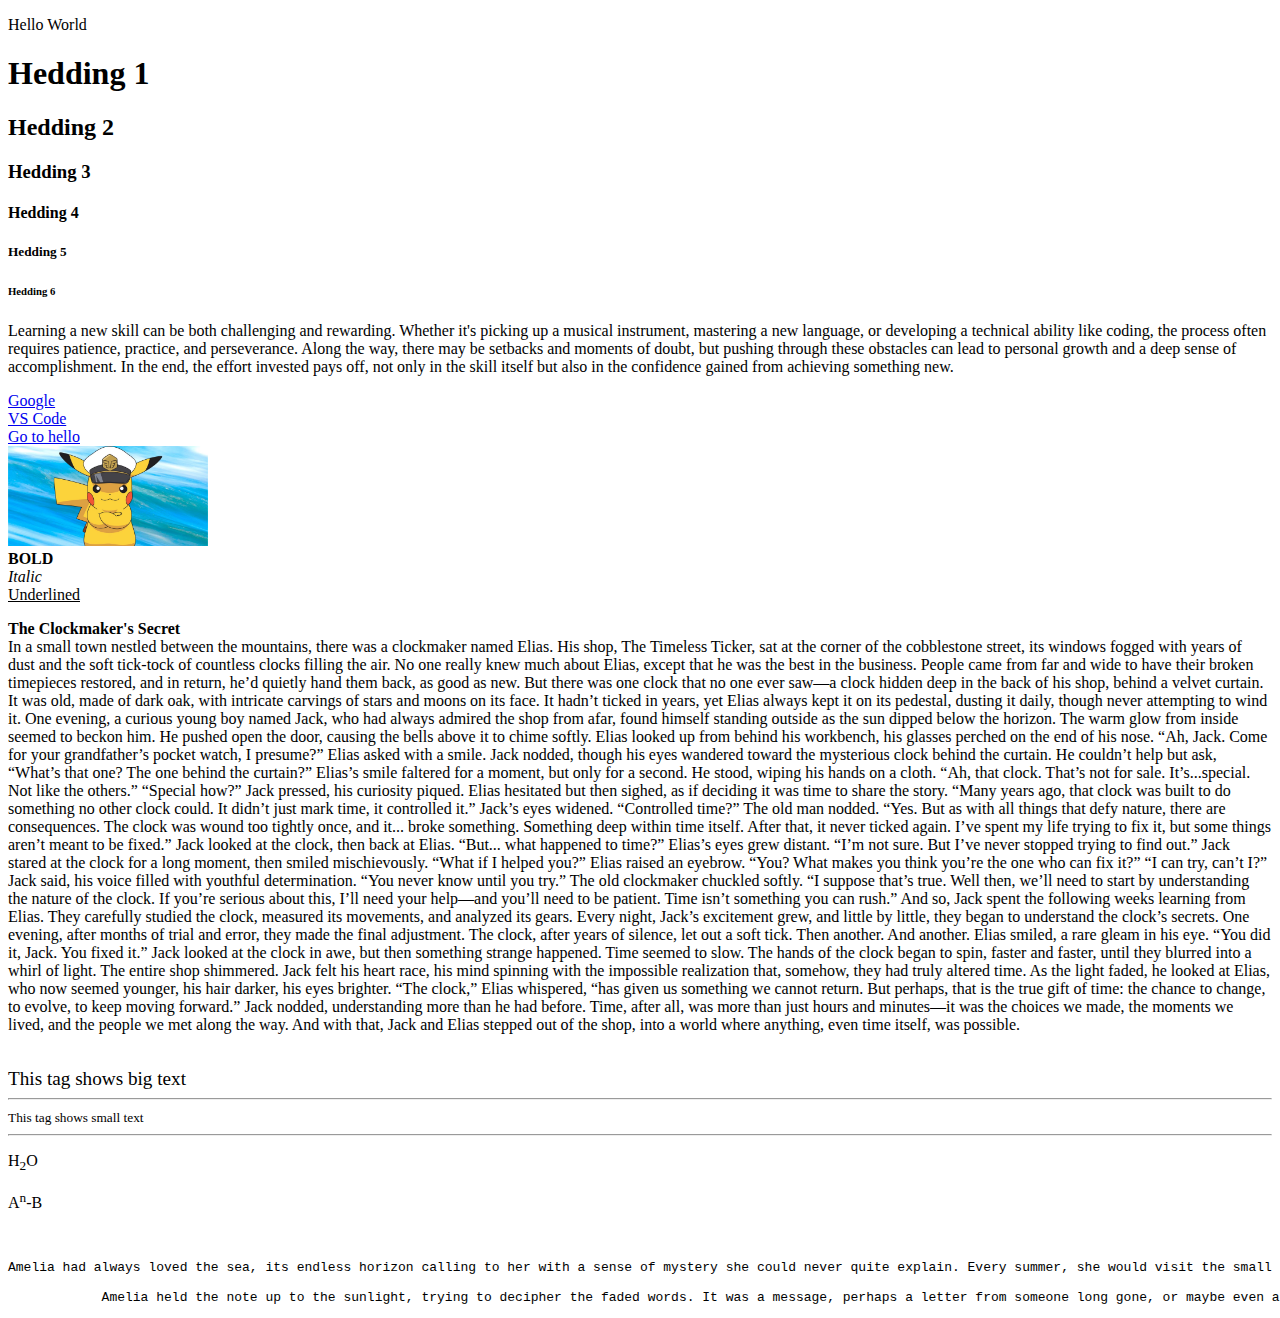
<file: index.html>
<!DOCTYPE html>
<html lang="en">
<head>
    <meta charset="UTF-8">
    <meta name="viewport" content="width=device-width, initial-scale=1.0">
    <title>HTML</title>
</head>
<body>
    <p> Hello World </p>
    <!--hedding size-->
    <h1>Hedding 1</h1>
    <h2>Hedding 2</h2>
    <h3>Hedding 3</h3>
    <h4>Hedding 4</h4>
    <h5>Hedding 5</h5>
    <h6>Hedding 6</h6>
    <p>Learning a new skill can be both challenging and rewarding. Whether it's picking up a musical instrument, mastering a new language, or developing a technical ability like coding, the process often requires patience, practice, and perseverance. Along the way, there may be setbacks and moments of doubt, but pushing through these obstacles can lead to personal growth and a deep sense of accomplishment. In the end, the effort invested pays off, not only in the skill itself but also in the confidence gained from achieving something new.</p>
    <a href="https://www.google.com/">Google</a>
    <br />
    <a href="https://code.visualstudio.com/">VS Code</a>
    <br />
    <a href="/Hello.html">Go to hello</a>
    <br />
    <img src="/image.jpg" alt="Pikachu" height="100">
    <br />
    <b>BOLD</b>
    <br />
    <i>Italic</i>
    <br />
    <u>Underlined</u>
    <br />
    <p>
        <b>The Clockmaker's Secret</b>
        <br />

        In a small town nestled between the mountains, there was a clockmaker named Elias. His shop, The Timeless Ticker, sat at the corner of the cobblestone street, its windows fogged with years of dust and the soft tick-tock of countless clocks filling the air. No one really knew much about Elias, except that he was the best in the business. People came from far and wide to have their broken timepieces restored, and in return, he’d quietly hand them back, as good as new.
        
        But there was one clock that no one ever saw—a clock hidden deep in the back of his shop, behind a velvet curtain. It was old, made of dark oak, with intricate carvings of stars and moons on its face. It hadn’t ticked in years, yet Elias always kept it on its pedestal, dusting it daily, though never attempting to wind it.
        
        One evening, a curious young boy named Jack, who had always admired the shop from afar, found himself standing outside as the sun dipped below the horizon. The warm glow from inside seemed to beckon him. He pushed open the door, causing the bells above it to chime softly. Elias looked up from behind his workbench, his glasses perched on the end of his nose.
        
        “Ah, Jack. Come for your grandfather’s pocket watch, I presume?” Elias asked with a smile.
        
        Jack nodded, though his eyes wandered toward the mysterious clock behind the curtain. He couldn’t help but ask, “What’s that one? The one behind the curtain?”
        
        Elias’s smile faltered for a moment, but only for a second. He stood, wiping his hands on a cloth. “Ah, that clock. That’s not for sale. It’s...special. Not like the others.”
        
        “Special how?” Jack pressed, his curiosity piqued.
        
        Elias hesitated but then sighed, as if deciding it was time to share the story. “Many years ago, that clock was built to do something no other clock could. It didn’t just mark time, it controlled it.”
        
        Jack’s eyes widened. “Controlled time?”
        
        The old man nodded. “Yes. But as with all things that defy nature, there are consequences. The clock was wound too tightly once, and it... broke something. Something deep within time itself. After that, it never ticked again. I’ve spent my life trying to fix it, but some things aren’t meant to be fixed.”
        
        Jack looked at the clock, then back at Elias. “But... what happened to time?”
        
        Elias’s eyes grew distant. “I’m not sure. But I’ve never stopped trying to find out.”
        
        Jack stared at the clock for a long moment, then smiled mischievously. “What if I helped you?”
        
        Elias raised an eyebrow. “You? What makes you think you’re the one who can fix it?”
        
        “I can try, can’t I?” Jack said, his voice filled with youthful determination. “You never know until you try.”
        
        The old clockmaker chuckled softly. “I suppose that’s true. Well then, we’ll need to start by understanding the nature of the clock. If you’re serious about this, I’ll need your help—and you’ll need to be patient. Time isn’t something you can rush.”
        
        And so, Jack spent the following weeks learning from Elias. They carefully studied the clock, measured its movements, and analyzed its gears. Every night, Jack’s excitement grew, and little by little, they began to understand the clock’s secrets.
        
        One evening, after months of trial and error, they made the final adjustment. The clock, after years of silence, let out a soft tick. Then another. And another.
        
        Elias smiled, a rare gleam in his eye. “You did it, Jack. You fixed it.”
        
        Jack looked at the clock in awe, but then something strange happened. Time seemed to slow. The hands of the clock began to spin, faster and faster, until they blurred into a whirl of light. The entire shop shimmered.
        
        Jack felt his heart race, his mind spinning with the impossible realization that, somehow, they had truly altered time. As the light faded, he looked at Elias, who now seemed younger, his hair darker, his eyes brighter.
        
        “The clock,” Elias whispered, “has given us something we cannot return. But perhaps, that is the true gift of time: the chance to change, to evolve, to keep moving forward.”
        
        Jack nodded, understanding more than he had before. Time, after all, was more than just hours and minutes—it was the choices we made, the moments we lived, and the people we met along the way.
        
        And with that, Jack and Elias stepped out of the shop, into a world where anything, even time itself, was possible.
        
        </p>
        <br />
        <big>This tag shows big text</big>
        <hr />
        <small>This tag shows small text</small>
        <hr />
        <p>H<sub>2</sub>O</p>
        <p>A<sup>n</sup>-B</p>
<br />


        <pre>Amelia had always loved the sea, its endless horizon calling to her with a sense of mystery she could never quite explain. Every summer, she would visit the small seaside village where her grandparents lived, where the salt in the air and the rhythm of the waves made her feel at home. This year, however, something felt different. As she walked along the shore, her eyes caught a glimpse of something unusual in the sand—an old, weathered bottle with a piece of paper inside. Her heart skipped a beat as she picked it up, carefully uncorking the bottle to pull out the yellowed parchment. The note was written in a delicate script, but the ink had faded with time, making it nearly impossible to read.

            Amelia held the note up to the sunlight, trying to decipher the faded words. It was a message, perhaps a letter from someone long gone, or maybe even a treasure map, though she couldn’t be sure. The only clear part was a single word at the bottom: "Find." Driven by curiosity, Amelia felt a spark of adventure ignite within her. Without a second thought, she tucked the note into her pocket and began to follow the shoreline, hoping that wherever this mysterious message led, it would reveal something that had been hidden for generations. Little did she know, this discovery would set her on a path that would change her life forever.</pre>
</body>
</html>
</file>
